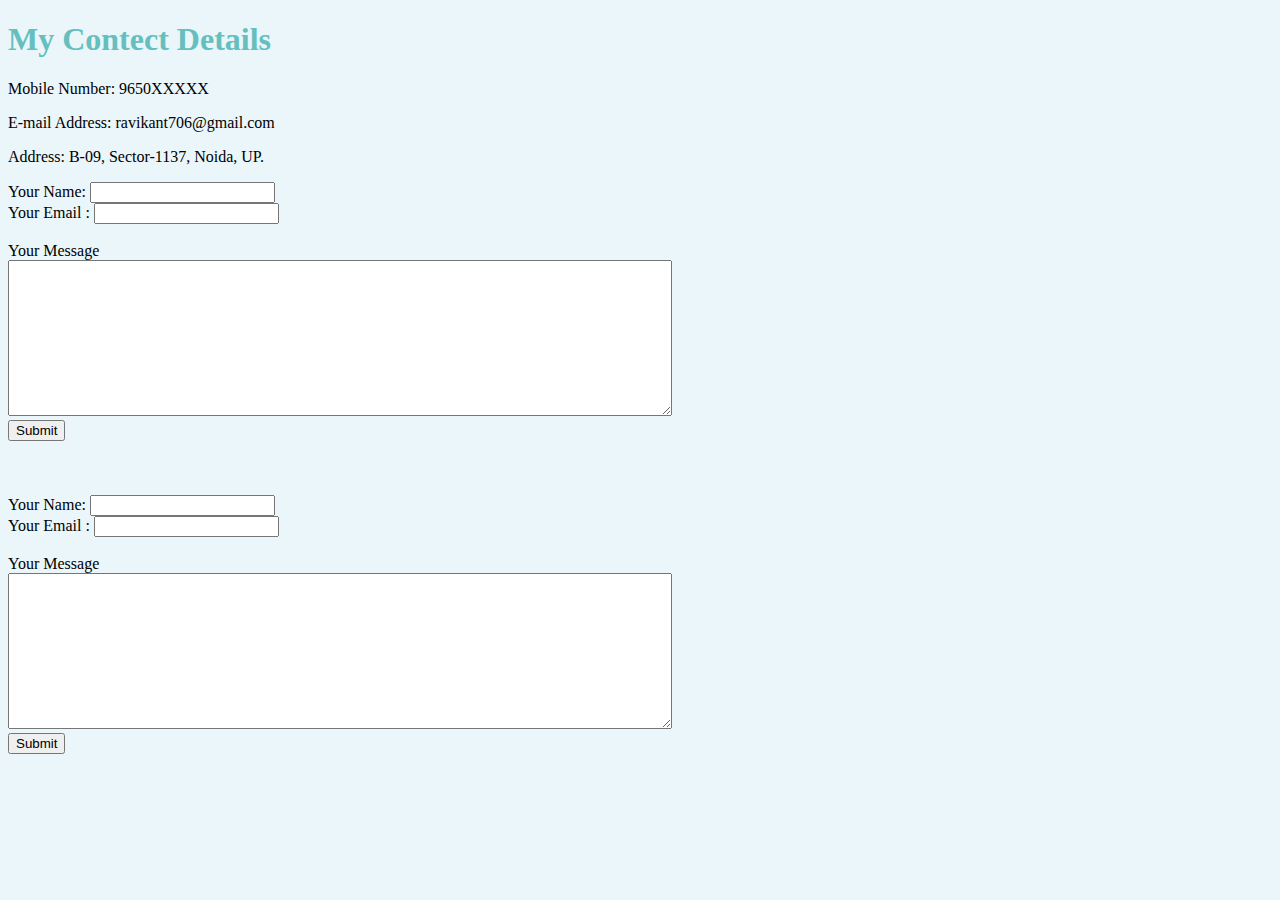
<file: contect.html>
<!DOCTYPE html>
<html lang="en">
<head>
	<meta charset="UTF-8">
	<meta name="viewport" content="width=device-width, initial-scale=1.0">
	<title>contect me</title>
	<link rel="stylesheet" href="css/styles.css">
</head>
<body>
	<h1>My Contect Details</h1>
	<p>Mobile Number: 9650XXXXX</p>
	<p>E-mail Address: ravikant706@gmail.com</p>
	<p>Address: B-09, Sector-1137, Noida, UP.</p>

	<form class="" action="index.html" method="post">
		<label for="">Your Name:</label>
		<input type="text" name=""> <br>
		<label for="">Your Email :</label>
		<input type="email"><br><br>
		<label for="">Your Message</label><br>
		<textarea name="Name" rows="10" cols="80"></textarea><br>
		<input type="submit" name="">
	</form>
	<br><br><br>
	<form class="" action="mailto:ravikant706@gmail.com" method="post">
		<label for="">Your Name:</label>
		<input type="text" name=""> <br>
		<label for="">Your Email :</label>
		<input type="email"><br><br>
		<label for="">Your Message</label><br>
		<textarea name="Name" rows="10" cols="80"></textarea><br>
		<input type="submit" name="">
	</form><br><br>

</body>
</html>
</file>
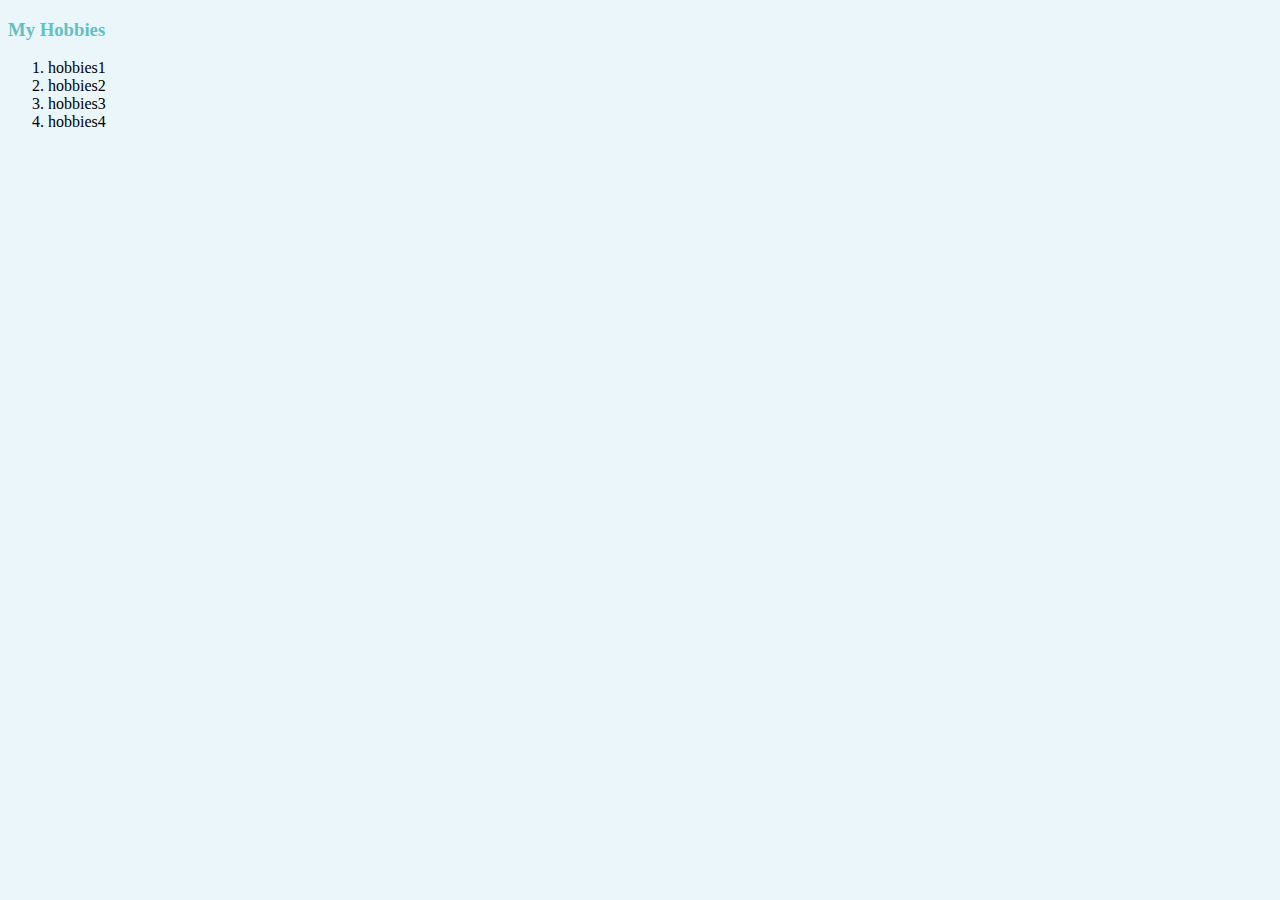
<file: hobbies.html>
<!DOCTYPE html>
<html lang="en">
<head>
	<meta charset="UTF-8">
	<meta name="viewport" content="width=device-width, initial-scale=1.0">
	<title>hobbies</title>
	<link rel="stylesheet" href="css/styles.css">
</head>
<body>
	<h3>My Hobbies</h3>
	<ol>
		<li>hobbies1</li>
		<li>hobbies2</li>
		<li>hobbies3</li>
		<li>hobbies4</li>
	</ol>
</body>
</html>
</file>
<file: css/styles.css>
body {
  background-color: #EAF6FA;
}

h1 {
  color: #66BFBF;
}

h3 {
  color: #66BFBF;
}

hr {
  border-style: dotted none none;
  border-color: gray;
  width: 5%;
  border-width: 6px; 
}
</file>
